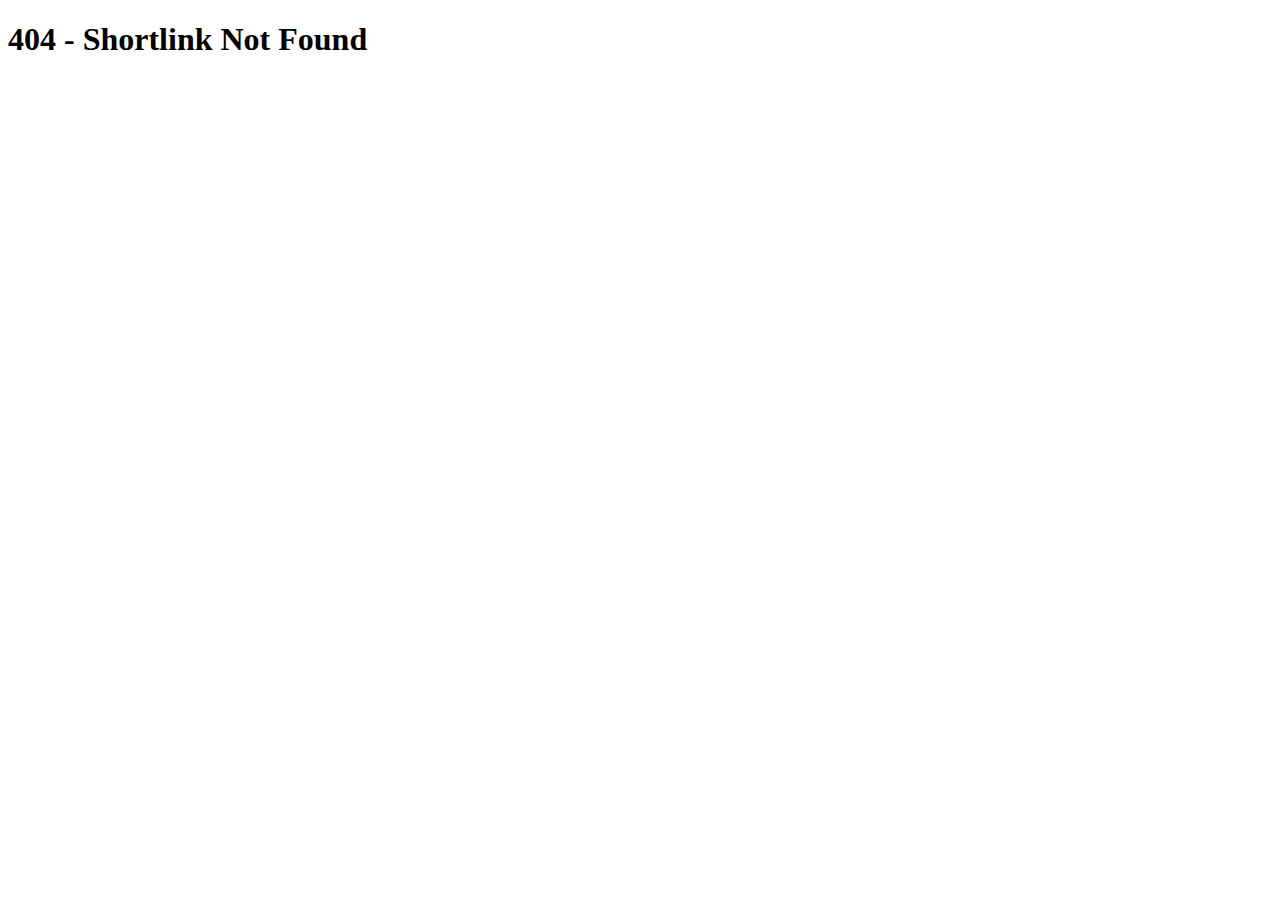
<file: index.html>
<!DOCTYPE html>
<html lang="en">
<head>
    <meta charset="UTF-8">
    <meta name="viewport" content="width=device-width, initial-scale=1.0">
    <title>Redirecting...</title>
    <script>
        async function redirect() {
            let path = window.location.pathname.replace(/^\/+|\/+$/g, ""); // Remove slashes

            try {
                let response = await fetch("/redirects.json"); // Ensure correct path
                if (!response.ok) {
                    throw new Error("Redirects JSON not found");
                }

                let redirects = await response.json();
                if (redirects[path]) {
                    window.location.replace(redirects[path]);
                } else {
                    document.body.innerHTML = "<h1>404 - Shortlink Not Found</h1>";
                }
            } catch (error) {
                console.error("Error loading redirects:", error);
                document.body.innerHTML = "<h1>Error loading redirects</h1>";
            }
        }

        window.onload = redirect;
    </script>
</head>
<body>
    <h1>Redirecting...</h1>
</body>
</html>
</file>
